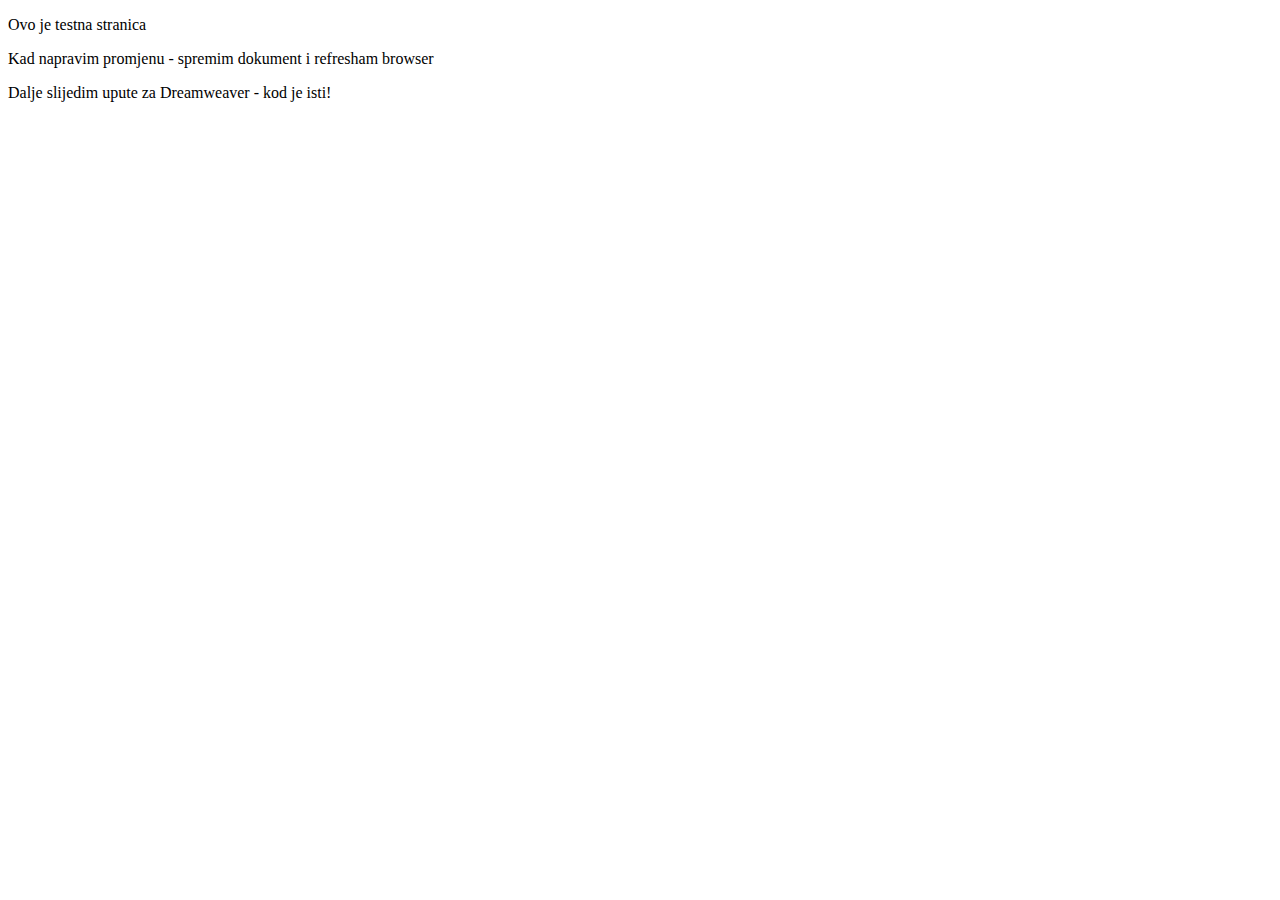
<file: index.html>
<!DOCTYPE html>
<html lang="en" dir="ltr">
  <head>
    <meta charset="utf-8">
    <title>Lucija Bago</title>
  </head>
  <body>
    <p>Ovo je testna stranica</p>
    <p>Kad napravim promjenu - spremim dokument i refresham browser</p>
    <p>Dalje slijedim upute za Dreamweaver - kod je isti!</p>
  </body>
</html>
</file>
